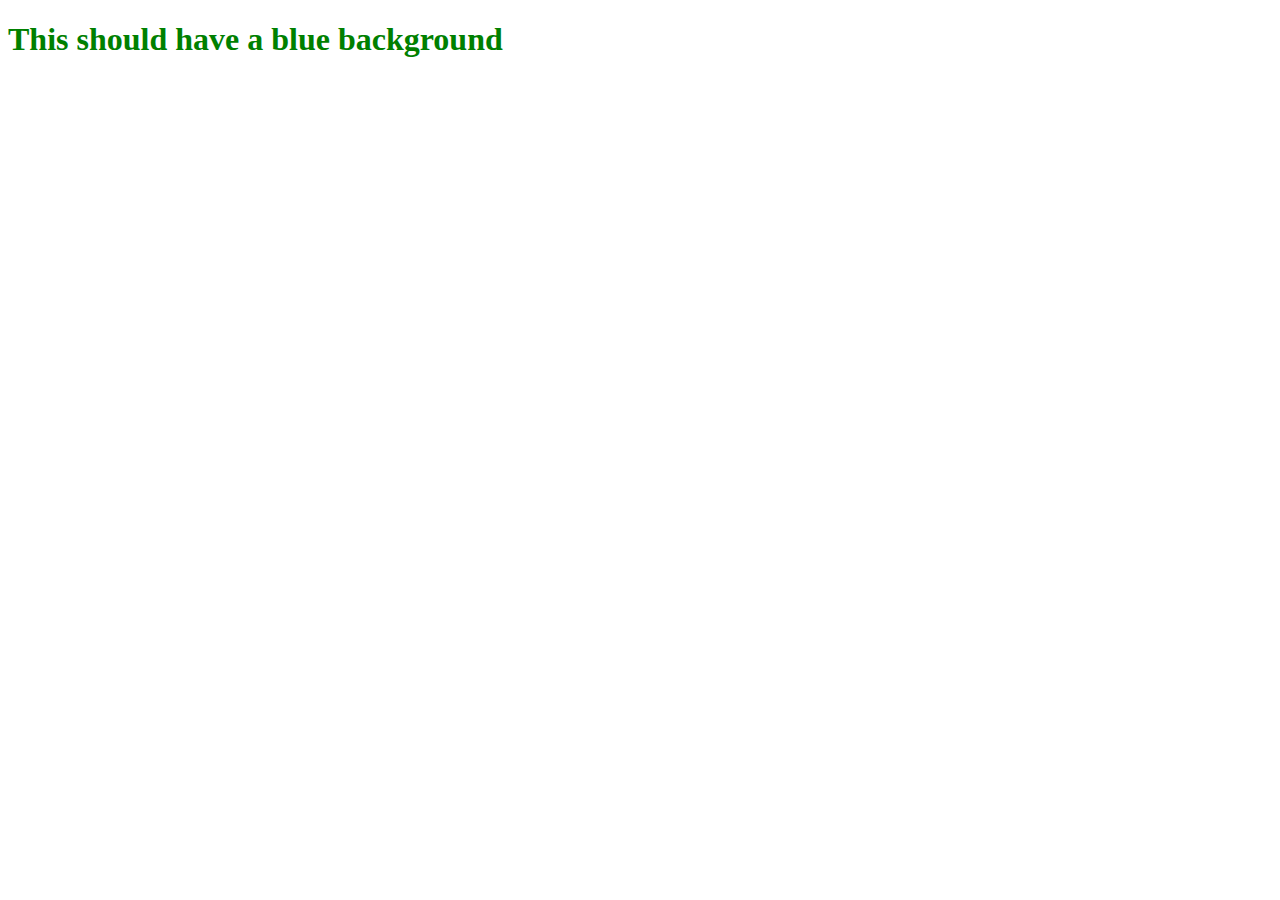
<file: index.html>
<!DOCTYPE html>
<html lang="en">
  <head>
    <meta charset="UTF-8" />
    <meta http-equiv="X-UA-Compatible" content="IE=edge" />
    <meta name="viewport" content="width=device-width, initial-scale=1.0" />
    <title>Darians Website</title>
    <link rel="stylesheet" href="index.css" type="text/css" />
  </head>
  <body>
    <h1>This should have a blue background</h1>
  </body>
</html>
</file>
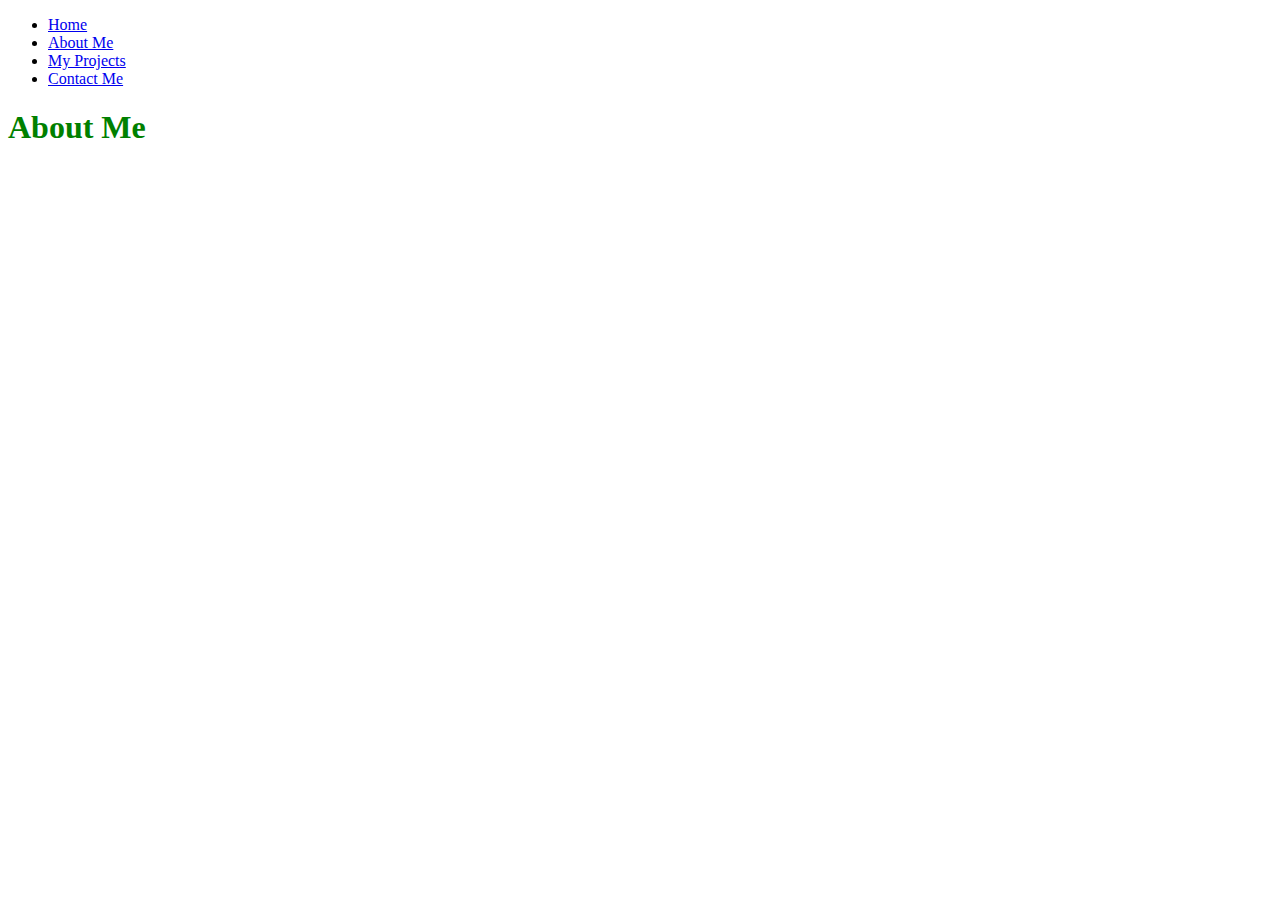
<file: aboutMe.html>
<!DOCTYPE html>
<html lang="en">
  <head>
    <meta charset="UTF-8" />
    <meta http-equiv="X-UA-Compatible" content="IE=edge" />
    <meta name="viewport" content="width=device-width, initial-scale=1.0" />
    <title>Darians Website</title>
    <link rel="stylesheet" href="index.css" type="text/css" />
  </head>
  <body>
    <div class="nav-bar">
      <ul class="nav-bar">
        <li class="nav-item"><a class="nav-link" href="home.html">Home</a></li>
        <li class="nav-item">
          <a class="nav-link" href="aboutMe.html">About Me</a>
        </li>
        <li class="nav-item">
          <a class="nav-link" href="myProjects.html">My Projects</a>
        </li>
        <li class="nav-item">
          <a class="nav-link" href="contactMe.html">Contact Me</a>
        </li>
      </ul>
    </div>
    <h1>About Me</h1>
  </body>
</html>
</file>
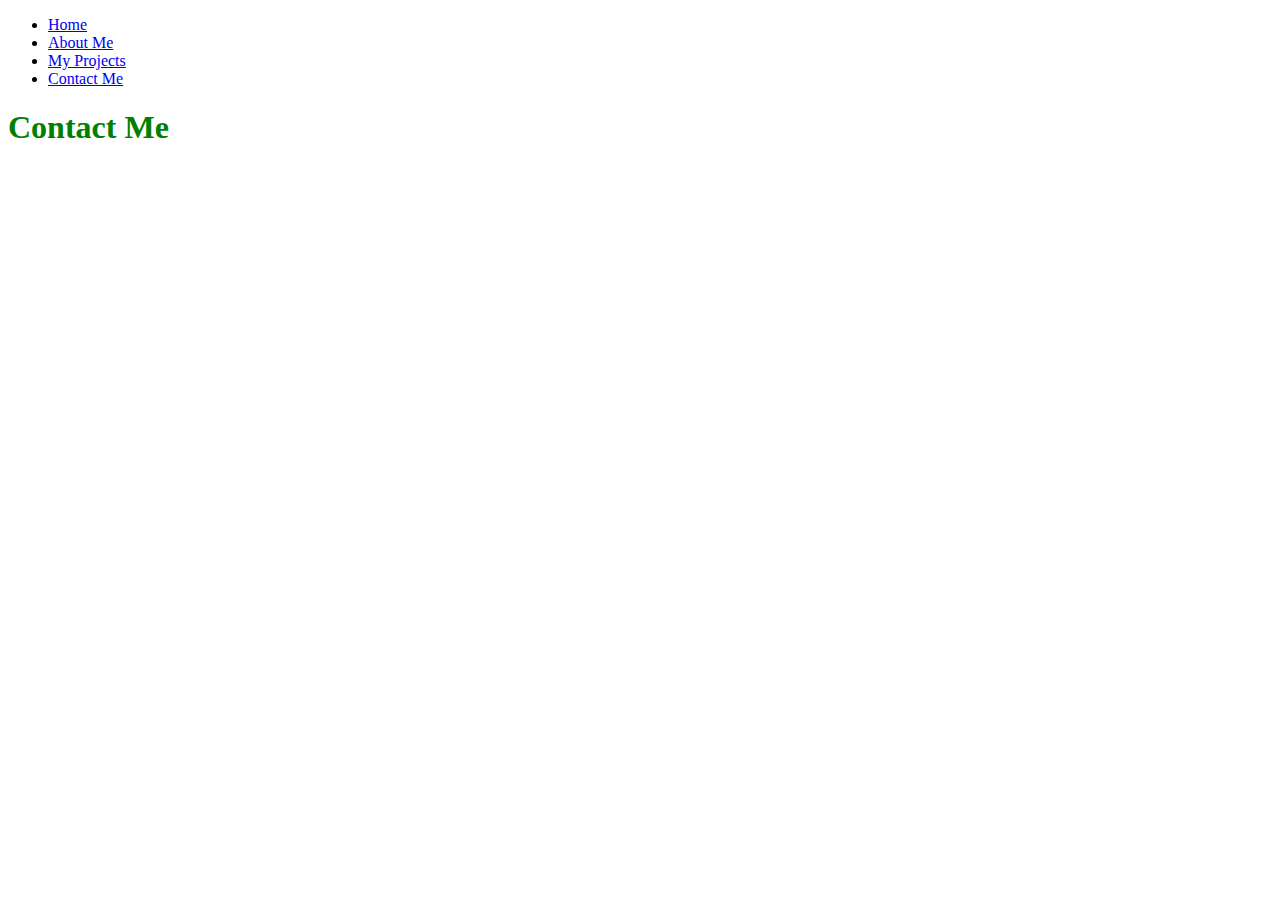
<file: contactMe.html>
<!DOCTYPE html>
<html lang="en">
  <head>
    <meta charset="UTF-8" />
    <meta http-equiv="X-UA-Compatible" content="IE=edge" />
    <meta name="viewport" content="width=device-width, initial-scale=1.0" />
    <title>Darians Website</title>
    <link rel="stylesheet" href="index.css" type="text/css" />
  </head>
  <body>
    <div class="nav-bar">
      <ul class="nav-bar">
        <li class="nav-item"><a class="nav-link" href="home.html">Home</a></li>
        <li class="nav-item">
          <a class="nav-link" href="aboutMe.html">About Me</a>
        </li>
        <li class="nav-item">
          <a class="nav-link" href="myProjects.html">My Projects</a>
        </li>
        <li class="nav-item">
          <a class="nav-link" href="contactMe.html">Contact Me</a>
        </li>
      </ul>
    </div>
    <h1>Contact Me</h1>
  </body>
</html>
</file>
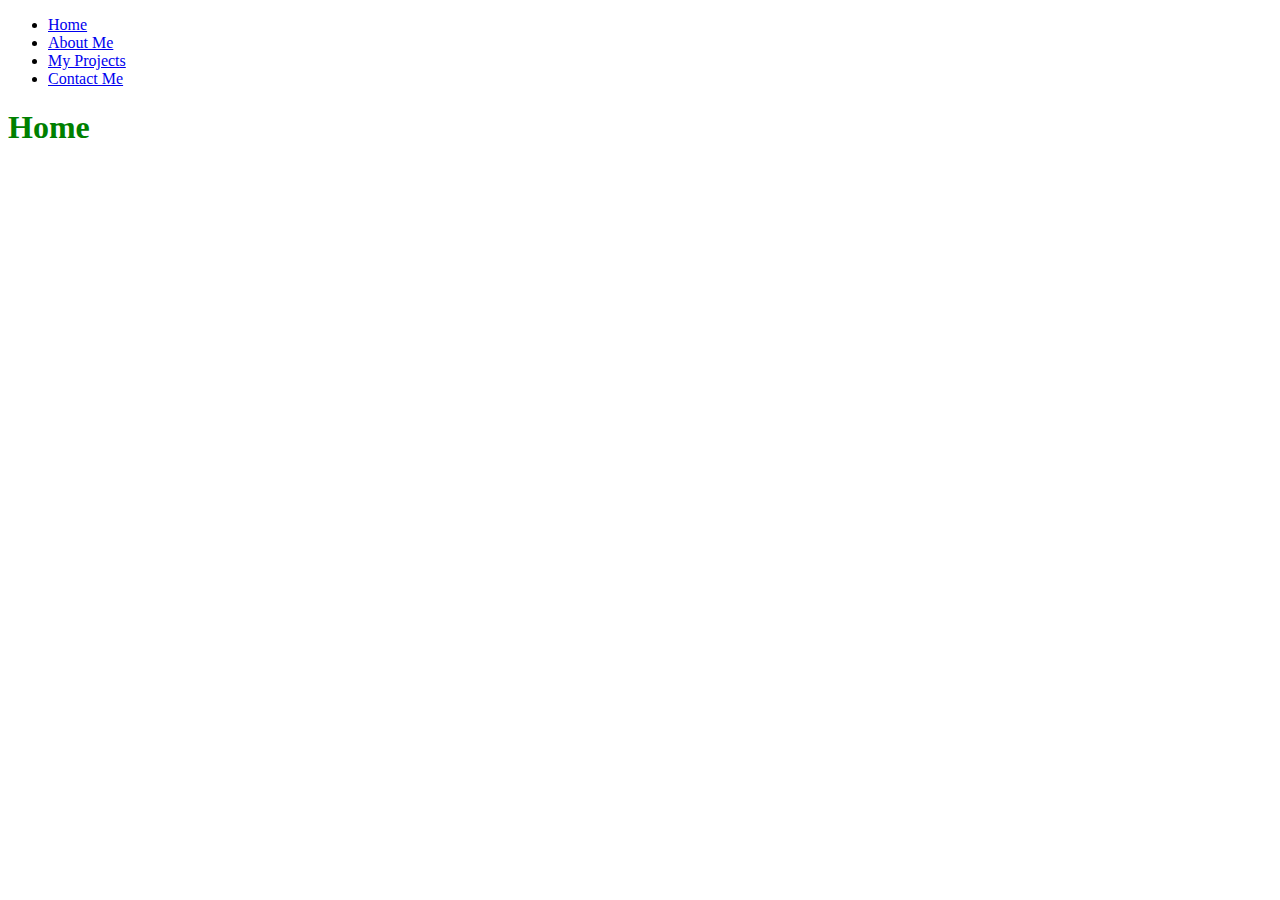
<file: home.html>
<!DOCTYPE html>
<html lang="en">
  <head>
    <meta charset="UTF-8" />
    <meta http-equiv="X-UA-Compatible" content="IE=edge" />
    <meta name="viewport" content="width=device-width, initial-scale=1.0" />
    <title>Home</title>
    <link rel="stylesheet" href="index.css" type="text/css" />
  </head>
  <body>
    <div class="nav-bar">
      <ul class="nav-bar">
        <li class="nav-item"><a class="nav-link" href="home.html">Home</a></li>
        <li class="nav-item">
          <a class="nav-link" href="aboutMe.html">About Me</a>
        </li>
        <li class="nav-item">
          <a class="nav-link" href="myProjects.html">My Projects</a>
        </li>
        <li class="nav-item">
          <a class="nav-link" href="contactMe.html">Contact Me</a>
        </li>
      </ul>
    </div>
    <h1>Home</h1>
  </body>
</html>
</file>
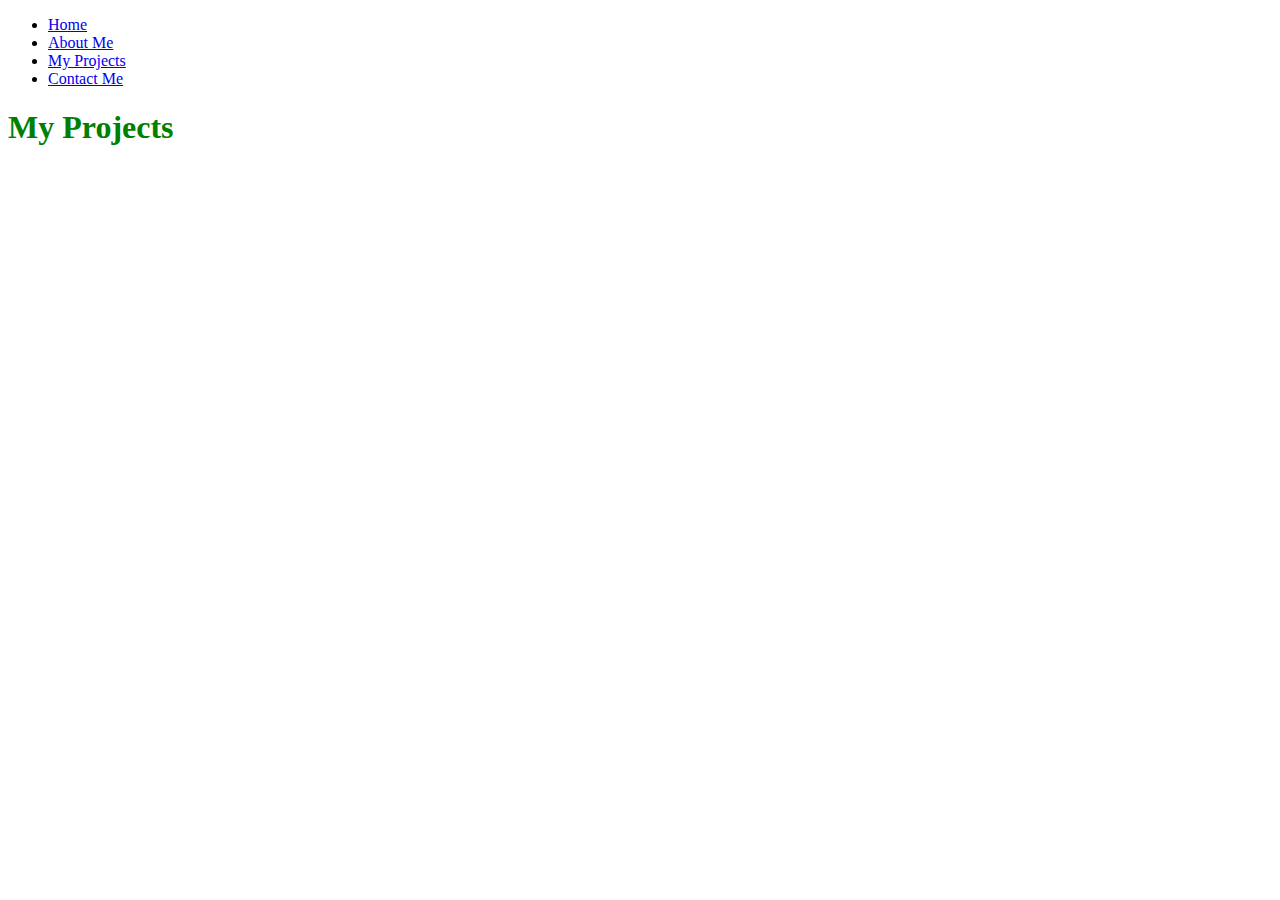
<file: myProjects.html>
<!DOCTYPE html>
<html lang="en">
  <head>
    <meta charset="UTF-8" />
    <meta http-equiv="X-UA-Compatible" content="IE=edge" />
    <meta name="viewport" content="width=device-width, initial-scale=1.0" />
    <title>Darians Website</title>
    <link rel="stylesheet" href="index.css" type="text/css" />
  </head>
  <body>
    <div class="nav-bar">
      <ul class="nav-bar">
        <li class="nav-item"><a class="nav-link" href="home.html">Home</a></li>
        <li class="nav-item">
          <a class="nav-link" href="aboutMe.html">About Me</a>
        </li>
        <li class="nav-item">
          <a class="nav-link" href="myProjects.html">My Projects</a>
        </li>
        <li class="nav-item">
          <a class="nav-link" href="contactMe.html">Contact Me</a>
        </li>
      </ul>
    </div>
    <h1>My Projects</h1>
  </body>
</html>
</file>
<file: index.css>
h1 {
  color: green;
}
</file>
